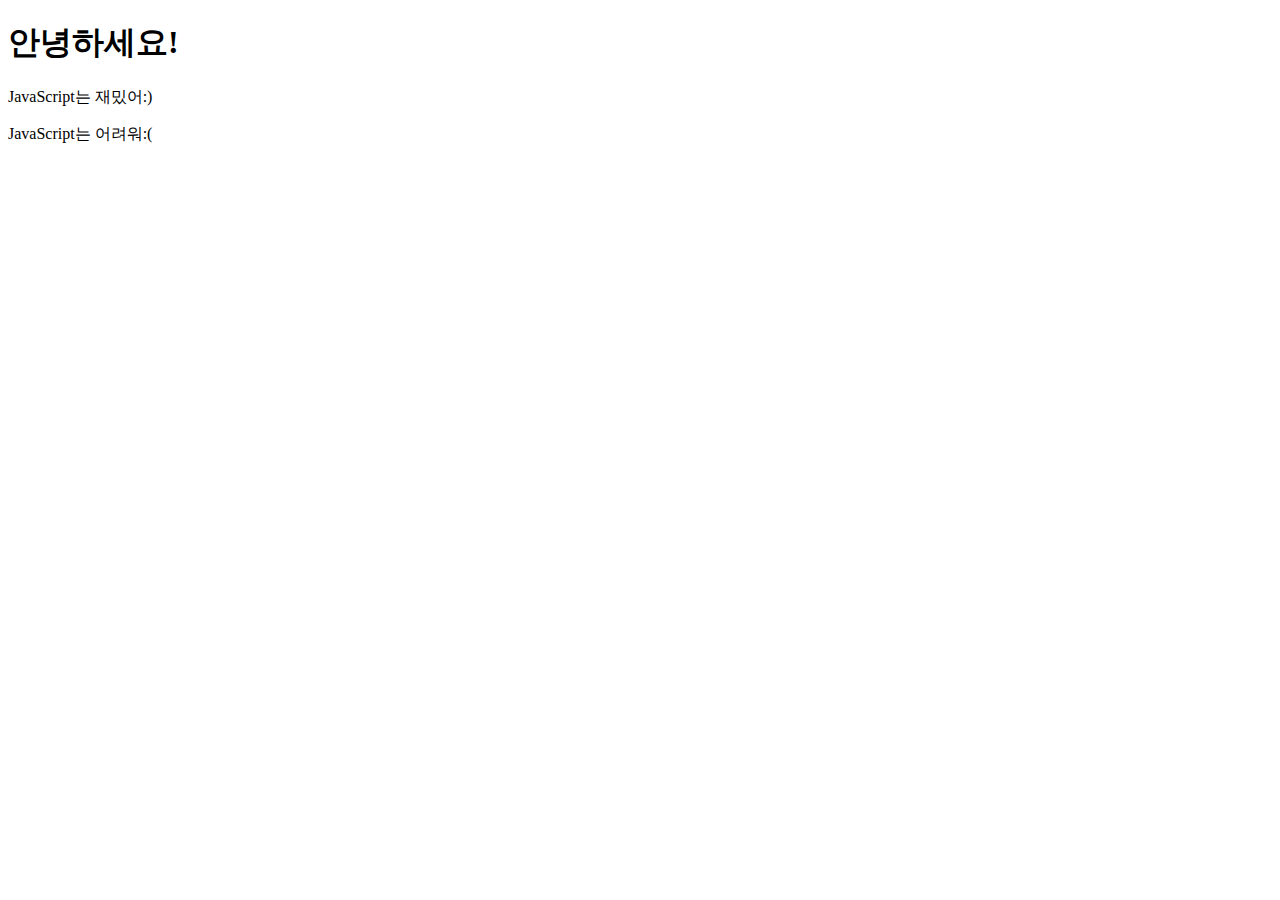
<file: workspace/JAVASCRIPT-TUTORIAL/index.html>
<!DOCTYPE html>
<html lang="ko">
  <head>
    <meta charset="UTF-8" />
    <meta http-equiv="X-UA-Compatible" content="IE=edge" />
    <meta name="viewport" content="width=device-width, initial-scale=1.0" />
    <title>JavaScript EX01</title>
  </head>
  <body>
    <h1>안녕하세요!</h1>
    <script src="ex01.js"></script>
    <p>JavaScript는 어려워:(</p>
  </body>
</html>
</file>
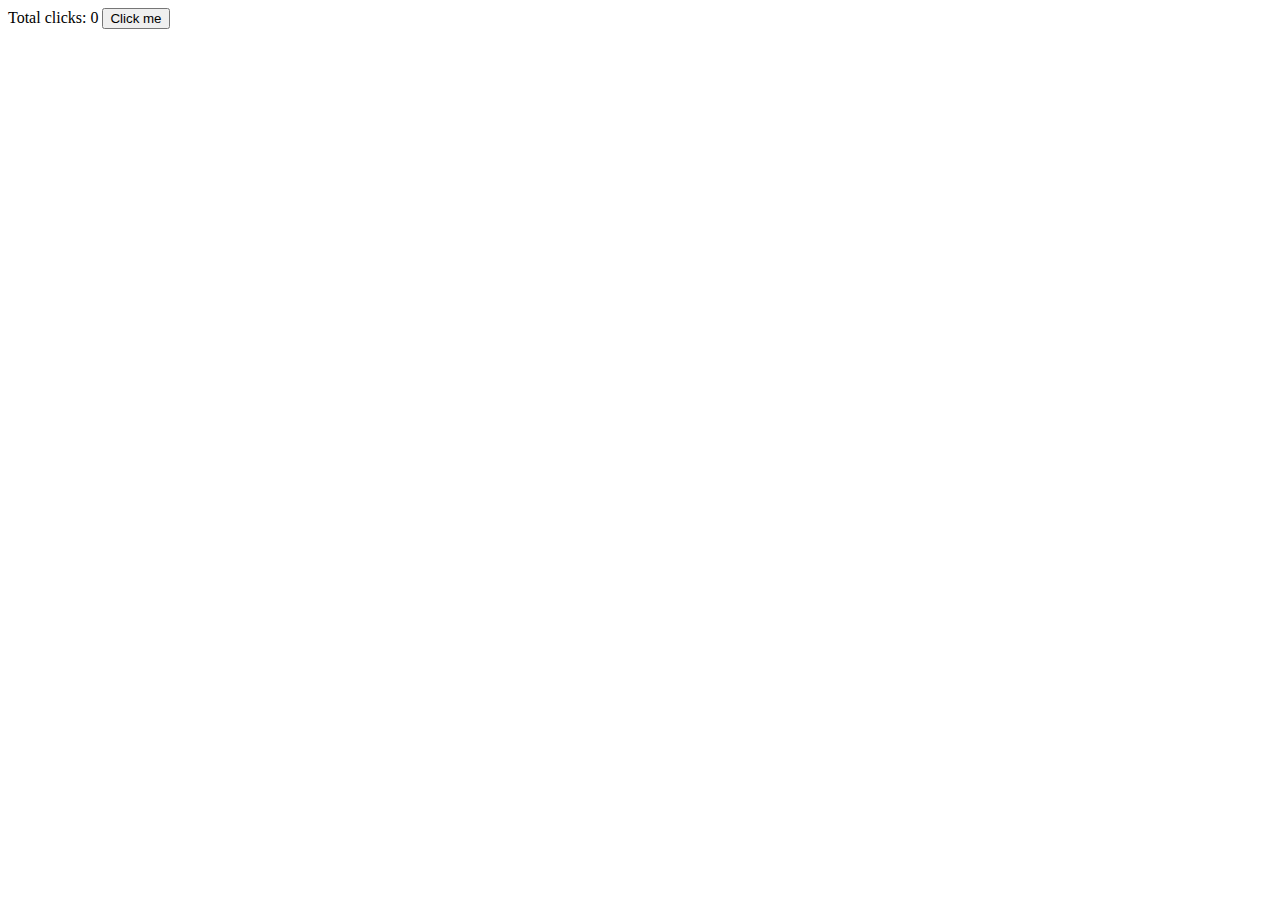
<file: React JS/vanilla.html>
<!DOCTYPE html>
<html>
  <body>
    <span>Total clicks: 0</span>
    <button id="btn">Click me</button>
  </body>
  <script>
    let counter = 0;
    const button = document.getElementById("btn");
    const span = document.querySelector("span");
    function handleClick() {
      counter = counter + 1;
      span.innerText = `Total clicks: ${counter}`;
    }
    button.addEventListener("click", handleClick);
  </script>
</html>
</file>
